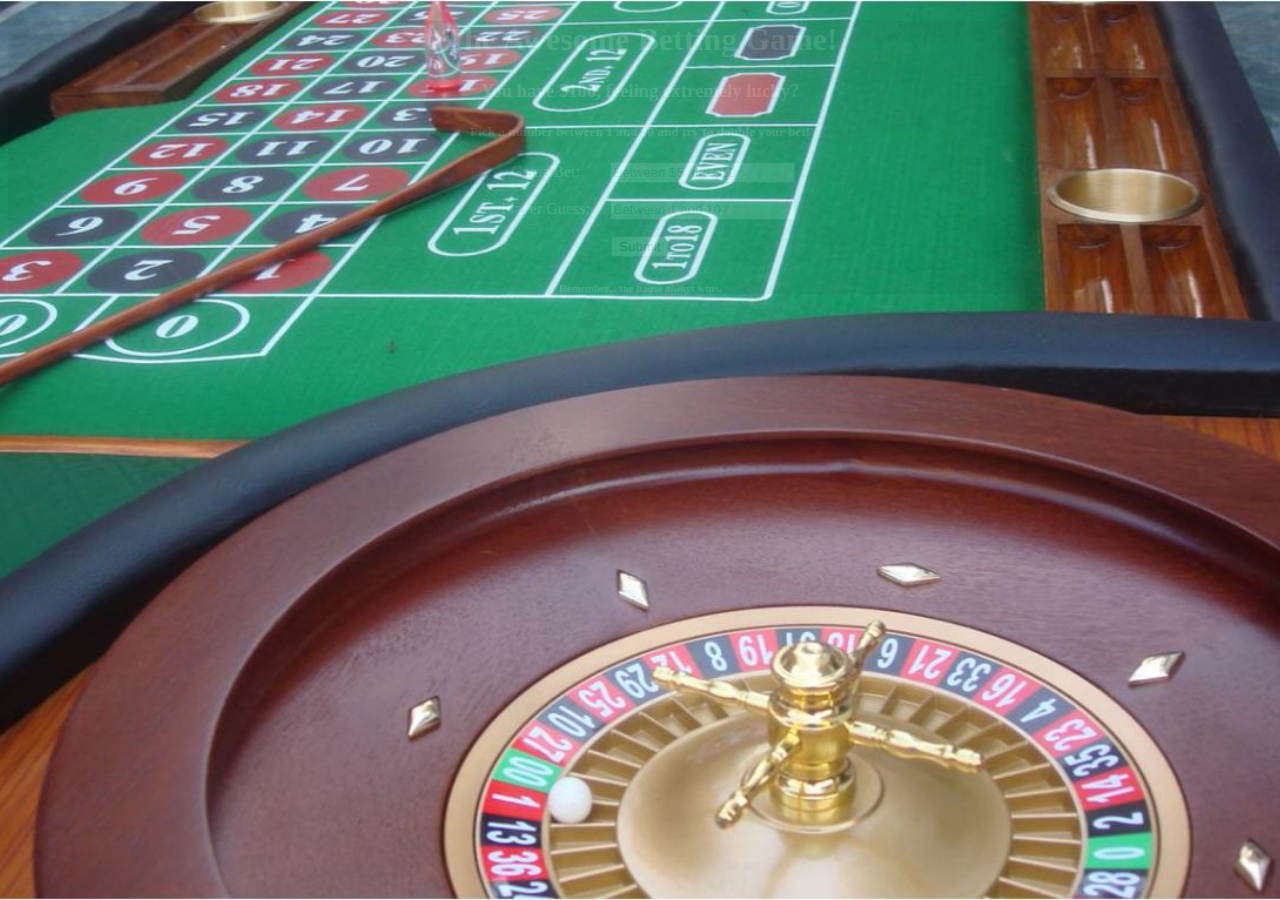
<file: index.html>
<!DOCTYPE html>
<html>

<head>

   <title>Two player gambling game!</title>
   <link rel="stylesheet" type="text/css" href="gamecss.css">
  
</head>

  <body>
  
    <div id="game">
     <form id="game_start">
      <h1>The Awesome Betting Game!</h1>
      <h3>You have $100, feeling extremely lucky?</h3>
      <h5> Pick a number between 1 and 10 and try to double your bet!</h5> 
      <label class="lab" for="Gamebet">Game Bet: </label>
      <input id="Gamebet" name="Gamebet" type="text" placeholder="Between $5 and $10" />
      <p class = "validator1"></p>
      <p class = "validator2"></p>
      <label class = "lab" for="playerGuess">Player Guess: </label>
      <input id="playerGuess" name="playerGuess" type="text" placeholder="Between 1 and 10" />
      <p class = "validator3"></p>
      <input type="submit" id="bet" name="submit" value="Submit"/>
      <p class = "answer"></p>
      <p class = "gameresult"></p>
      <h6>Remember... the house <span id="house">always</span> wins.<h4>
      </form>
    </div>

    <script src="./bower_components/jquery/dist/jquery.js"></script>
    <script src="twoplayergamerev.js"></script>

  </body>

</html>
</file>
<file: gamecss.css>
#game {/* height:50px; */width:100%;background-color: rgba(0, 0, 0, 0.34);text-align: center;margin: 0;opacity: 10%;}



#house {

  font-style: italic;

}

body {
  background-image: url("betting.jpg");
  background-repeat: no-repeat;
  background-position: center top;
  color: white; 
  background-size: cover;
  background-attachment: fixed;  }

.answer {

  margin-top: 25px;
  font-size: 21px;
  text-align: center;

}

.lab { 

display: inline-block;
width: 120px;


}
</file>
